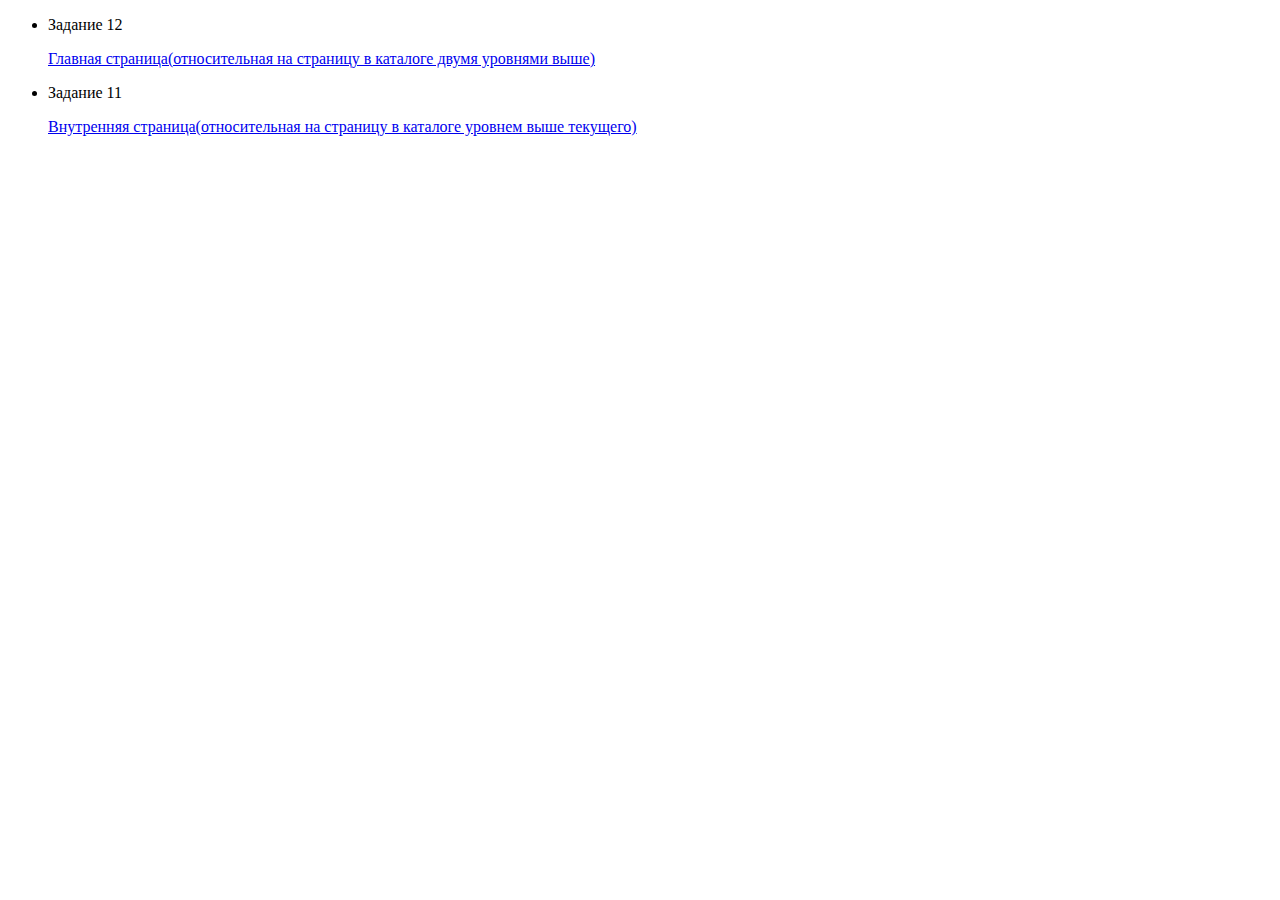
<file: about.html>
<!DOCTYPE html>
<html lang="en">
<head>
    <meta charset="UTF-8">
    <meta name="viewport" content="width=device-width, initial-scale=1.0">
    <title>Home</title>
</head>
<body>
    <ul>
       <li>Задание 12<p><a href="../../index.html">Главная страница(относительная на страницу в каталоге двумя уровнями выше)</a></p></li>
        <li>Задание 11<p><a href="../Vnutr.html">Внутренняя страница(относительная на страницу в каталоге уровнем выше текущего)</a></p></li>
    </ul>
</body>
</html>
</file>
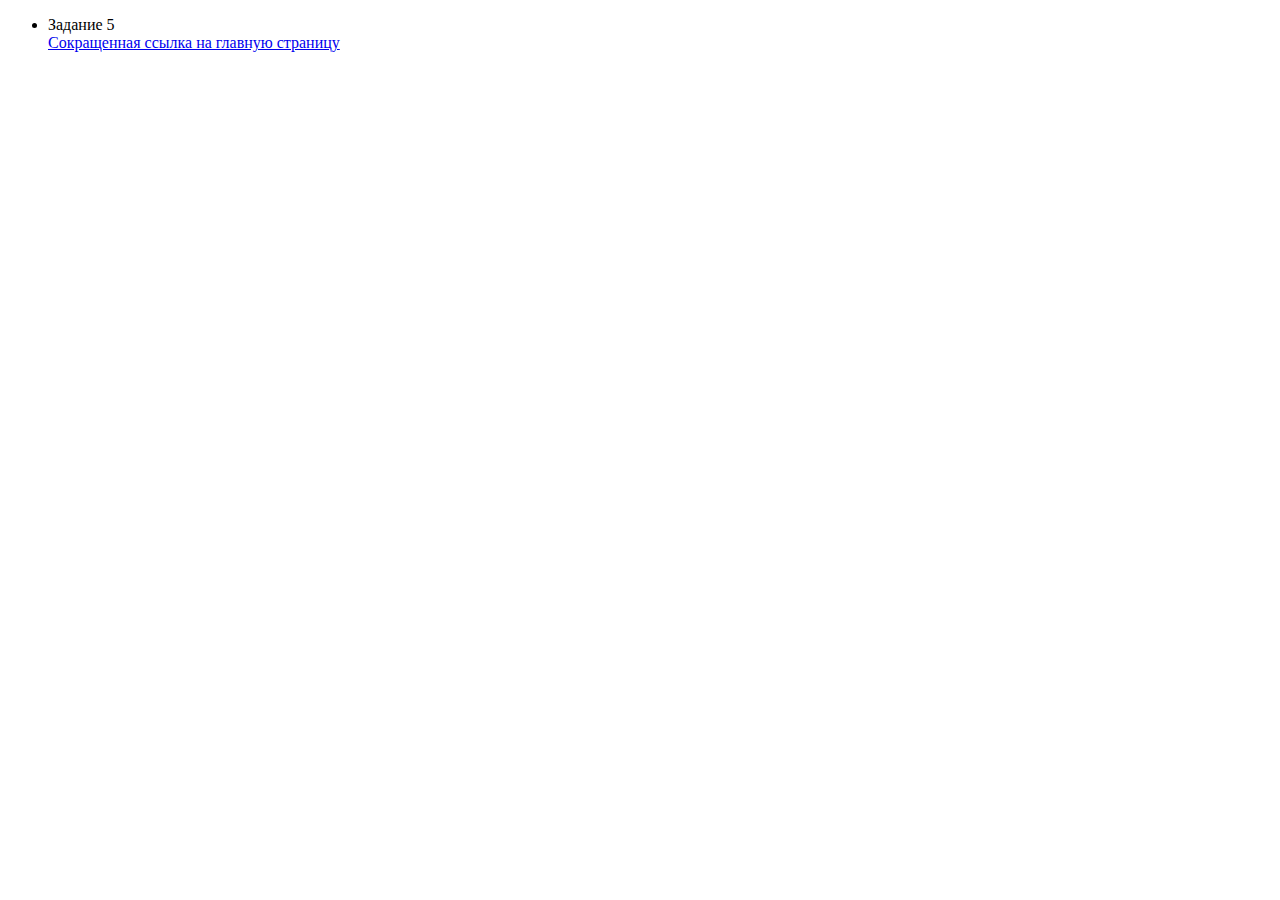
<file: site.html>
<!DOCTYPE html>
<html lang="en">
<head>
    <meta charset="UTF-8">
    <meta name="viewport" content="width=device-width, initial-scale=1.0">
    <title>Home</title>
</head>
<body>
    <ul>
       <li>Задание 5</li>
        <a href="../index.html">Сокращенная ссылка на главную страницу</a>
    </ul>
</body>
</html>
</file>
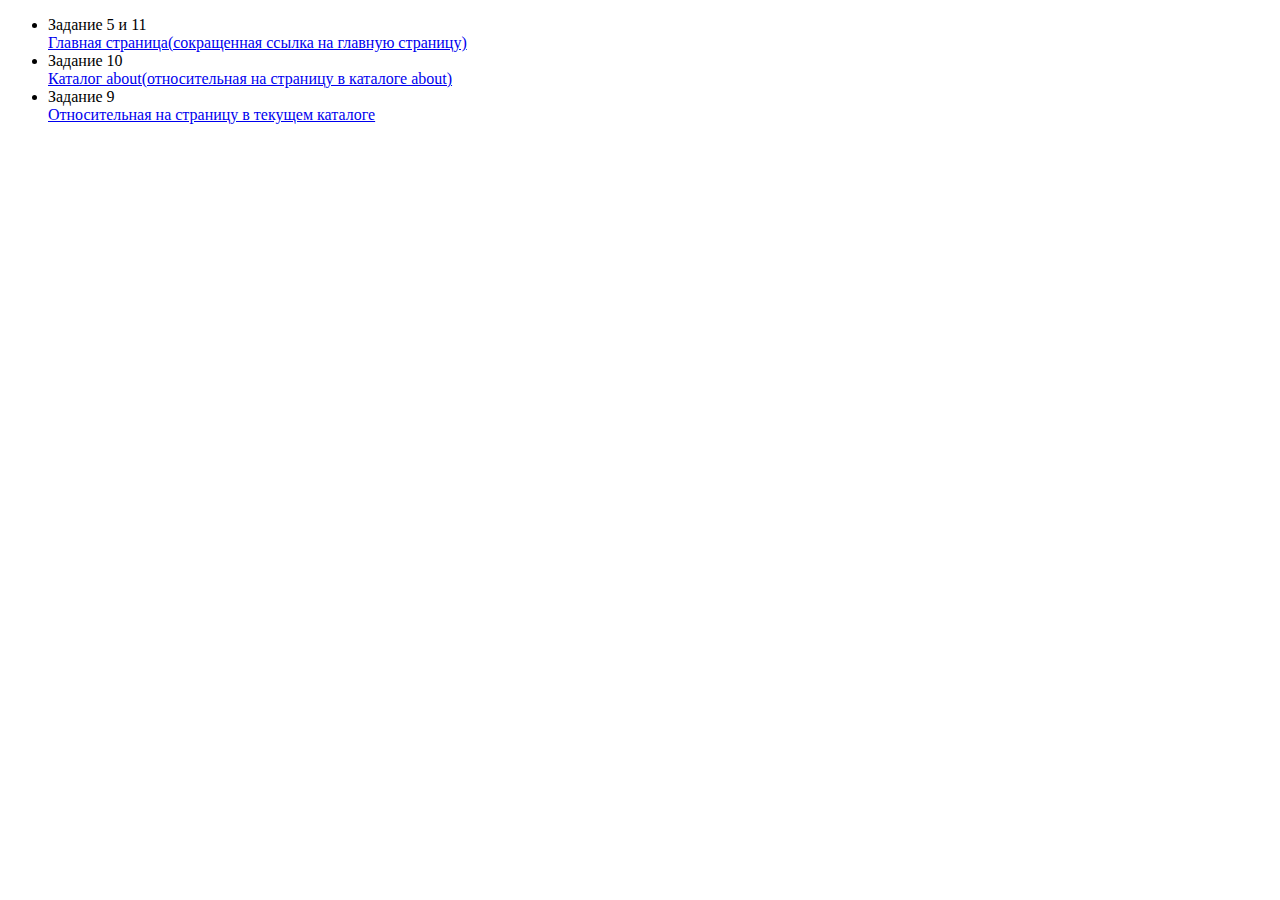
<file: Vnutr.html>
<!DOCTYPE html>
<html lang="en">
<head>
    <meta charset="UTF-8">
    <meta name="viewport" content="width=device-width, initial-scale=1.0">
    <title>Home</title>
</head>
<body>
    <ul>
       <li>Задание 5 и 11</li>
        <a href="../index.html">Главная страница(сокращенная ссылка на главную страницу)</a>
        <li>Задание 10</li>
        <a href="Catalog/about.html">Каталог about(относительная на страницу в каталоге about)</a>
        <li>Задание 9</li>
        <a href="site.html">Относительная на страницу в текущем каталоге</a>
    </ul>
</body>
</html>
</file>
